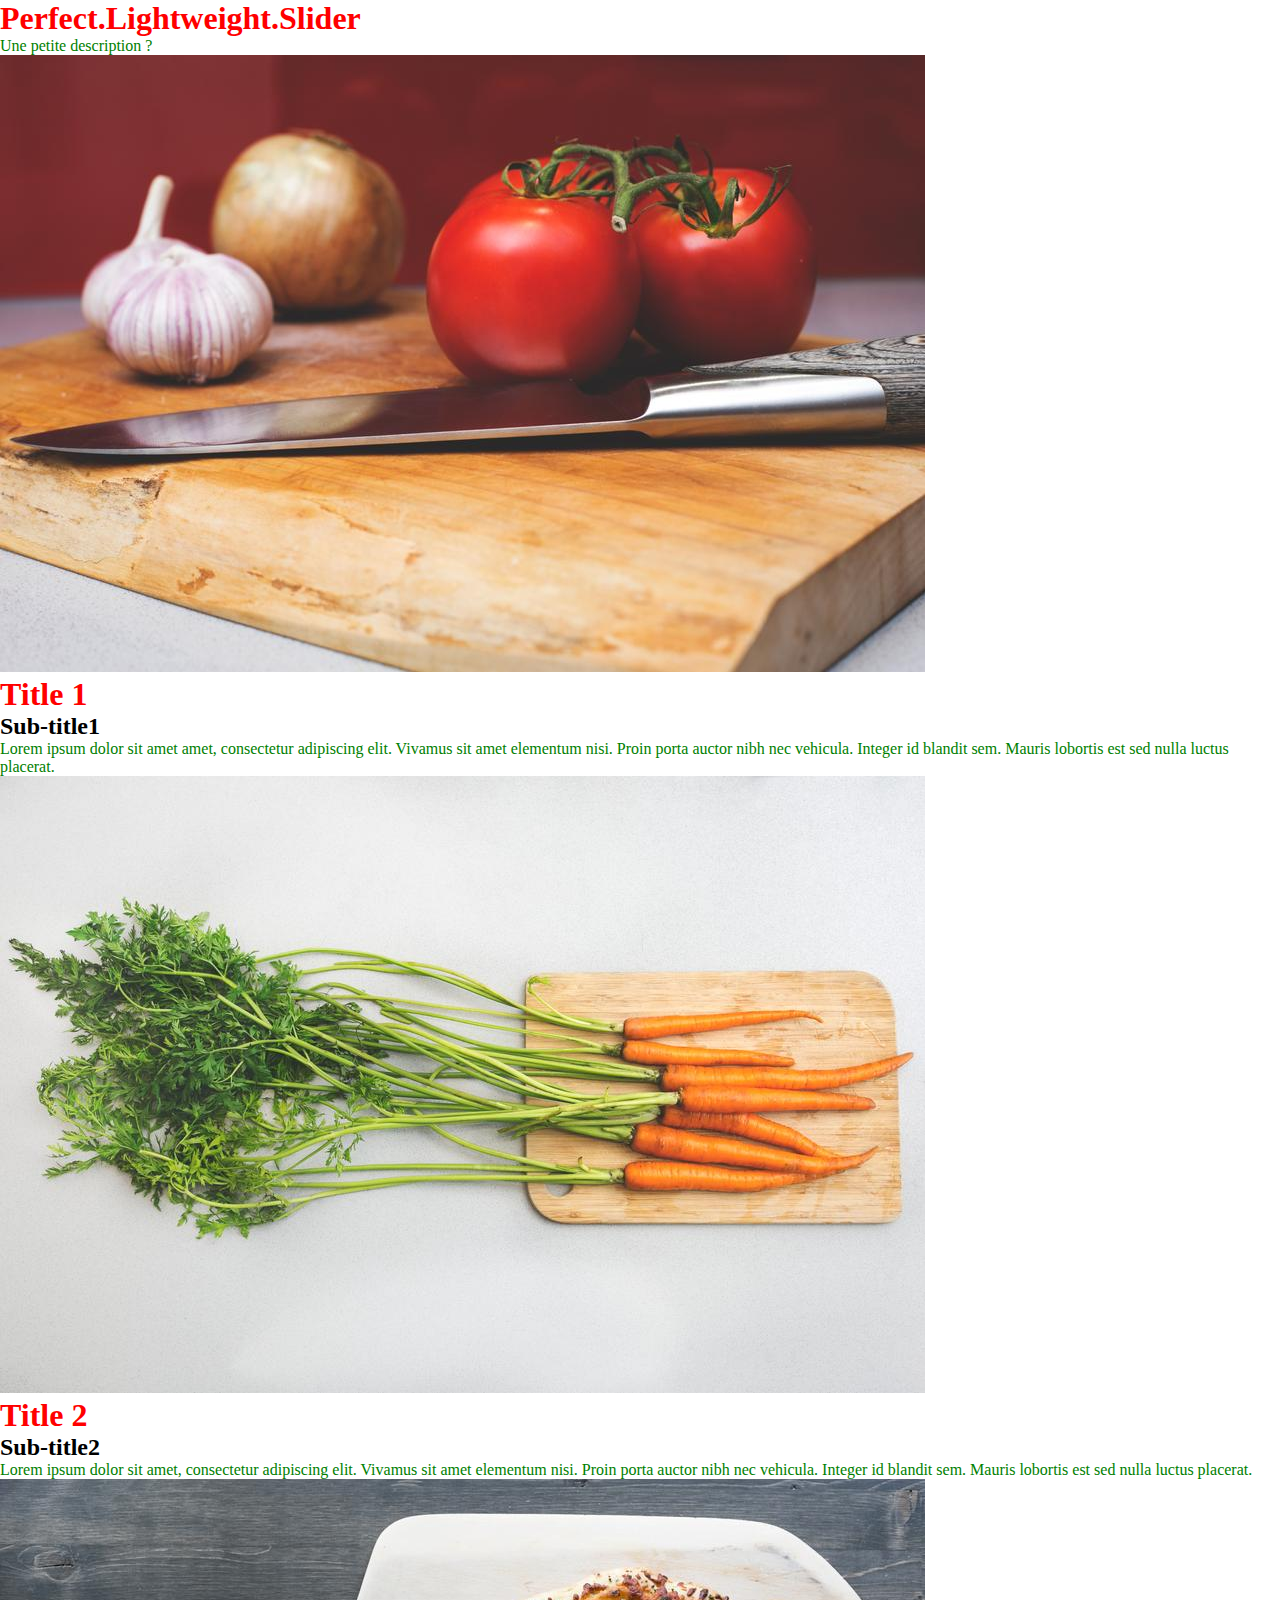
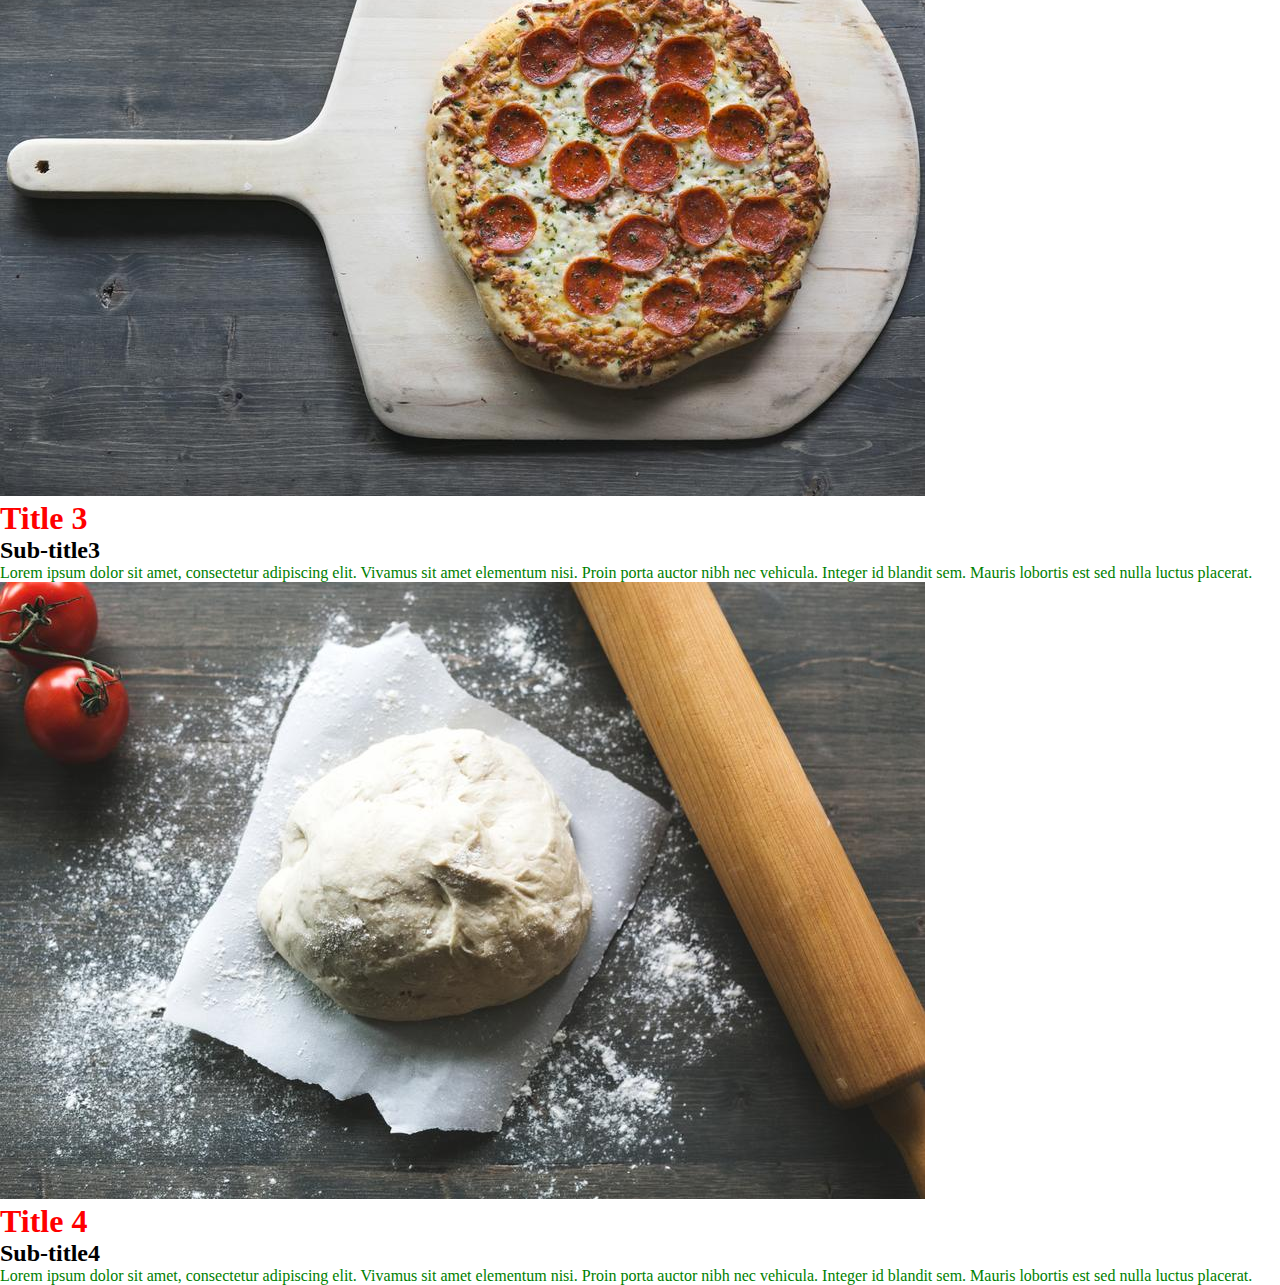
<file: index.html>
<!DOCTYPE html>
<html lang="fr">

<head>
    <meta charset="UTF-8">
    <meta name="viewport" content="width=device-width, initial-scale=1.0">
    <meta http-equiv="X-UA-Compatible" content="ie=edge">
    <link rel="stylesheet" href="assets/css/slider-style.css">
    <script src="src/pls.js"></script>
    <title>PLS | Accueil</title>
</head>

<body>
    <header>
        <h1>Perfect.Lightweight.Slider</h1>
        <p>Une petite description ?</p>
    </header>

    <section id='slider-content'>
        <div id='slider-box-1'>
            <img src="assets/img/img1.jpg" alt="">
            <div>
                <h1>Title 1</h1>
                <h2>Sub-title1</h2>
                <p>Lorem ipsum dolor sit amet amet, consectetur adipiscing elit. Vivamus sit amet elementum nisi. Proin porta auctor nibh nec vehicula. Integer id blandit sem. Mauris lobortis est sed nulla luctus placerat.</p>
            </div>
        </div>
        <div id='slider-box-2'>
            <img src="assets/img/img2.jpg" alt="">
            <div>
                <h1>Title 2</h1>
                <h2>Sub-title2</h2>
                <p>Lorem ipsum dolor sit amet, consectetur adipiscing elit. Vivamus sit amet elementum nisi. Proin porta auctor nibh nec vehicula. Integer id blandit sem. Mauris lobortis est sed nulla luctus placerat.</p>
            </div>
        </div>
        <div id='slider-box-3'>
            <img src="assets/img/img3.jpg" alt="">
            <div>
                <h1>Title 3</h1>
                <h2>Sub-title3</h2>
                <p>Lorem ipsum dolor sit amet, consectetur adipiscing elit. Vivamus sit amet elementum nisi. Proin porta auctor nibh nec vehicula. Integer id blandit sem. Mauris lobortis est sed nulla luctus placerat.</p>
            </div>
        </div>
        <div id='slider-box-4'>
            <img src="assets/img/img4.jpg" alt="">
            <div>
                <h1>Title 4</h1>
                <h2>Sub-title4</h2>
                <p>Lorem ipsum dolor sit amet, consectetur adipiscing elit. Vivamus sit amet elementum nisi. Proin porta auctor nibh nec vehicula. Integer id blandit sem. Mauris lobortis est sed nulla luctus placerat.</p>
            </div>
        </div>
    </section>
</body>

</html>
</file>
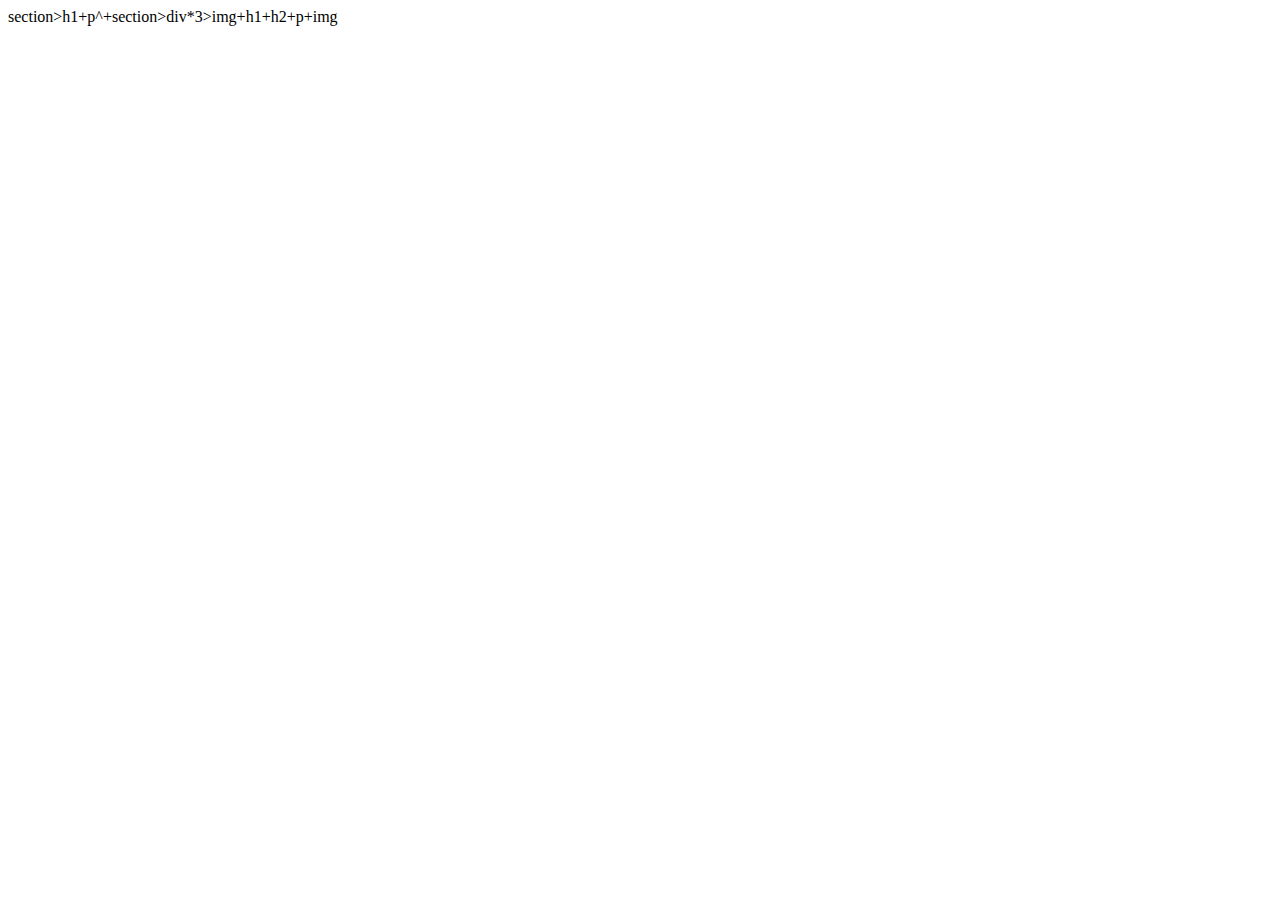
<file: demo/img/index.html>
<!DOCTYPE html>
<html lang="en">

<head>
    <meta charset="UTF-8">
    <meta name="viewport" content="width=device-width, initial-scale=1.0">
    <meta http-equiv="X-UA-Compatible" content="ie=edge">
    <title>Document</title>
</head>

<body>
    section>h1+p^+section>div*3>img+h1+h2+p+img
</body>

</html>
</file>
<file: assets/css/slider-style.css>
*{
    margin: 0;
    padding: 0;
}

h1{
    color: red;
}

p{
    color: green;
}
</file>
